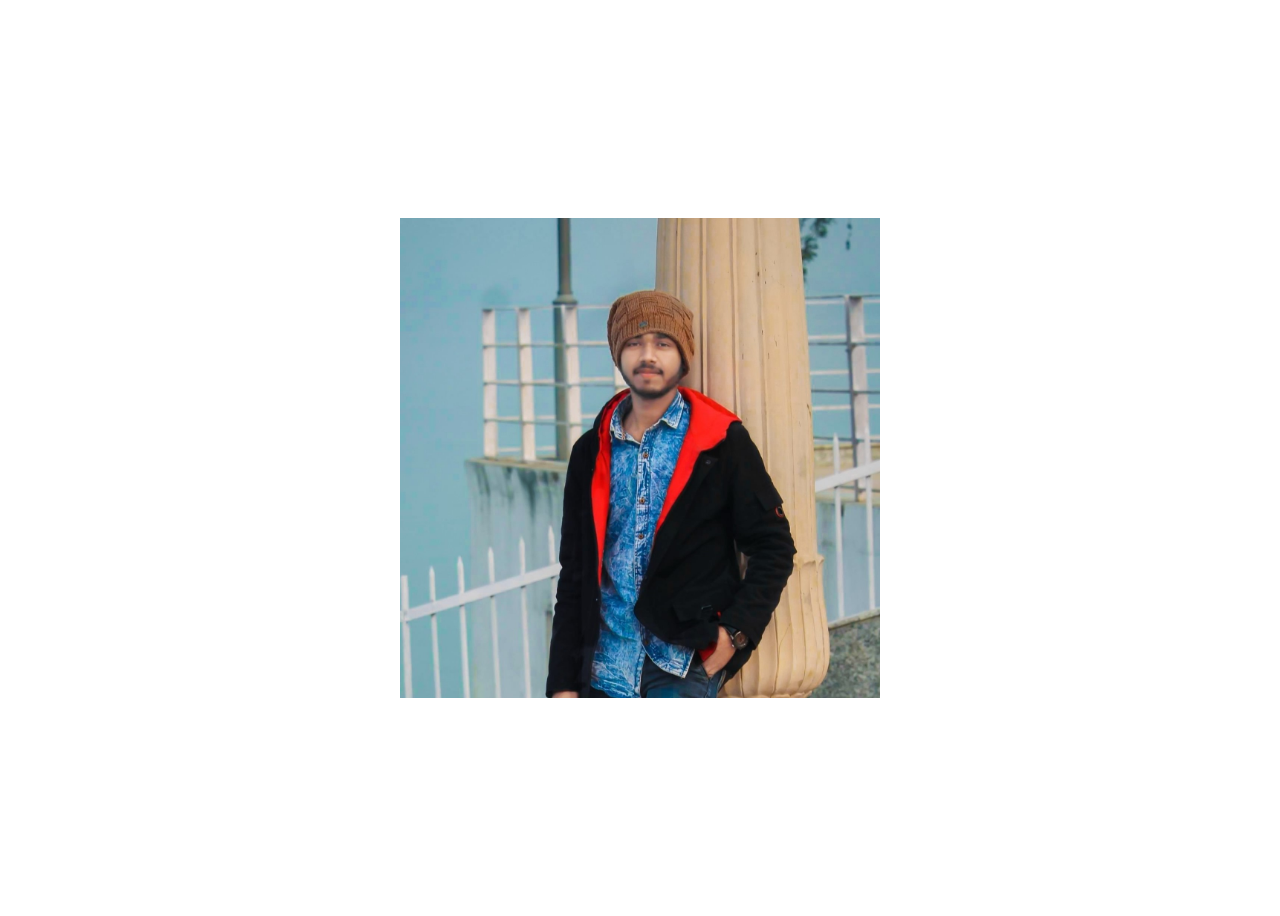
<file: project-5-image-hover/img-hover-1/index.html>
<!DOCTYPE html>
<html lang="en">
<head>
    <meta charset="UTF-8">
    <meta name="viewport" content="width=device-width, initial-scale=1.0">
    <title>image hover</title>
    <link rel="stylesheet" href="style.css">
</head>
<body>
    <section class="container">
        <img src="./deepak (2).jpg" alt="">
        <article class="content">
            <h1>Welcome to the real world 😉</h1>
            <h4>Write your content here 🥂 </h4>

        </article>

    </section>
    
</body>
</html>
</file>
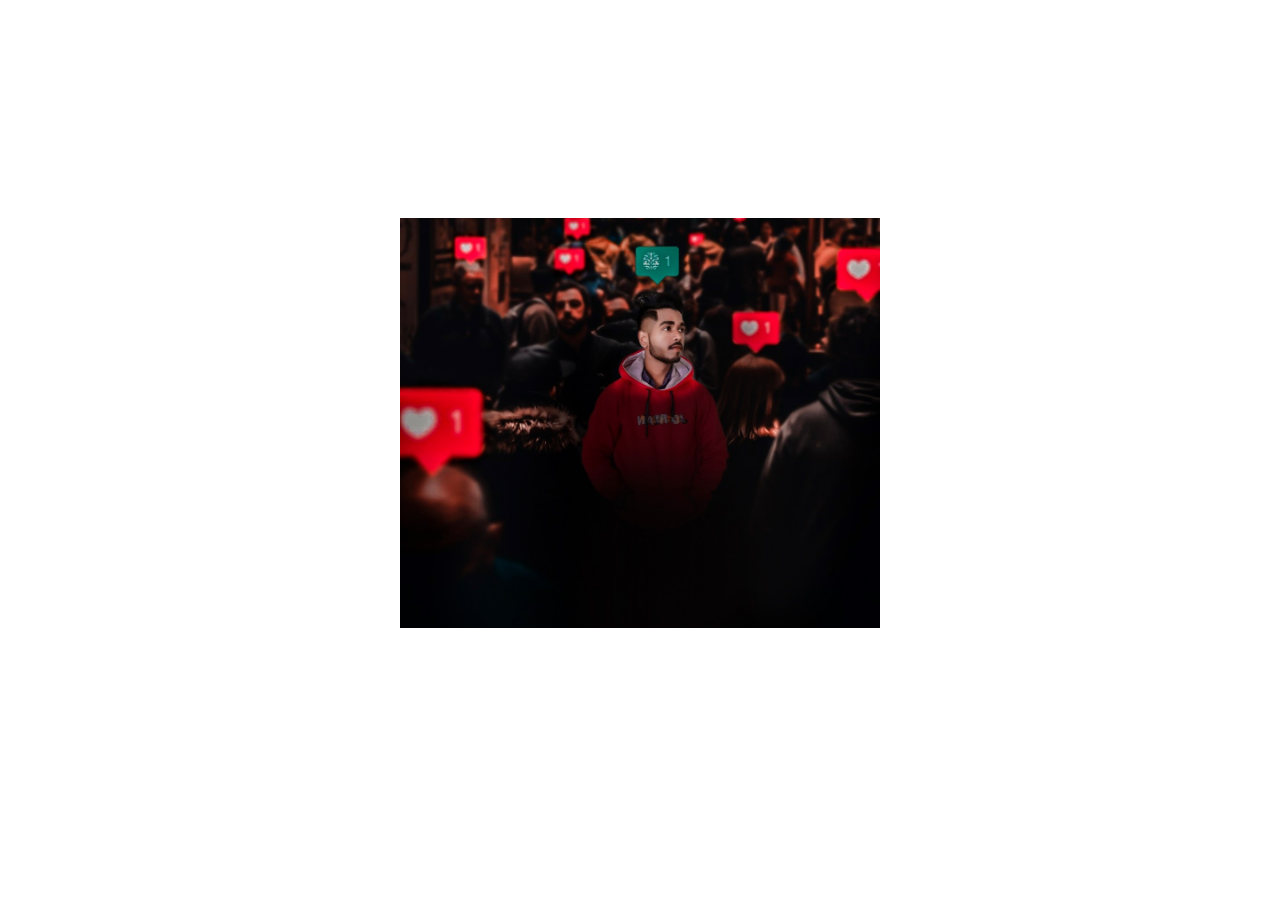
<file: project-5-image-hover/img-hover-2/index.html>
<!DOCTYPE html>
<html lang="en">
<head>
    <meta charset="UTF-8">
    <meta name="viewport" content="width=device-width, initial-scale=1.0">
    <title>Document</title>
    <link rel="stylesheet" href="style.css">
</head>
<body>
    <section class="container">
        <img src="./1643421685699-01.jpeg" alt="">
        <article class="content">
            <h1>Welcome to the real world 😉</h1>
            <h4>Write your content here 🥂 </h4>
        </article>
    </section>
    
</body>
</html>
</file>
<file: project-5-image-hover/img-hover-1/style.css>
body{
    height: 100vh;
    display: flex;
    justify-content: center;
    align-items: center;
    font-family: sans-serif;
}
.container{
    width:30rem;
    height: 30rem;
    overflow: hidden;
    position: relative;
}
.container img{
    width: 100%;
    transition: all 1s;
}
.container .content{
    width: 100%;
    height: 100%;
    position: absolute;
    top:0;
    left:0;
    display: flex;
    flex-direction: column;
    justify-content: center;
    align-items: center;
    transition: all 1s;
    color: white;
    background: rgb(23,23,23);
    transform: translateX(-100%);
}
.container:hover .content{
    transform: translateX(0);
}
/* .container:hover img{
    transform: translateX(100%);
} */
</file>
<file: project-5-image-hover/img-hover-2/style.css>
body{
    height: 100vh;
    display: flex;
    justify-content: center;
    align-items: center;
    font-family: sans-serif;
    
}
.container{
    width:30rem;
    height: 30rem;
    position: relative;
    overflow: hidden;
}
.container img{
    width:100%;
    transition: all 0.5s;
}
 .content{
    height: 25%;
    width: 100%;
    display: flex;
    flex-direction: column;
    justify-content: center;
    align-items: center;
    background: rgb(23,23,23);
    position: absolute;
    bottom: 0;
    left: 0;
    transition: all 0.5s;
    color: white;
    transform: translateY(100%);
}
.container:hover .content{
    transform: translateY(0);
}
</file>
